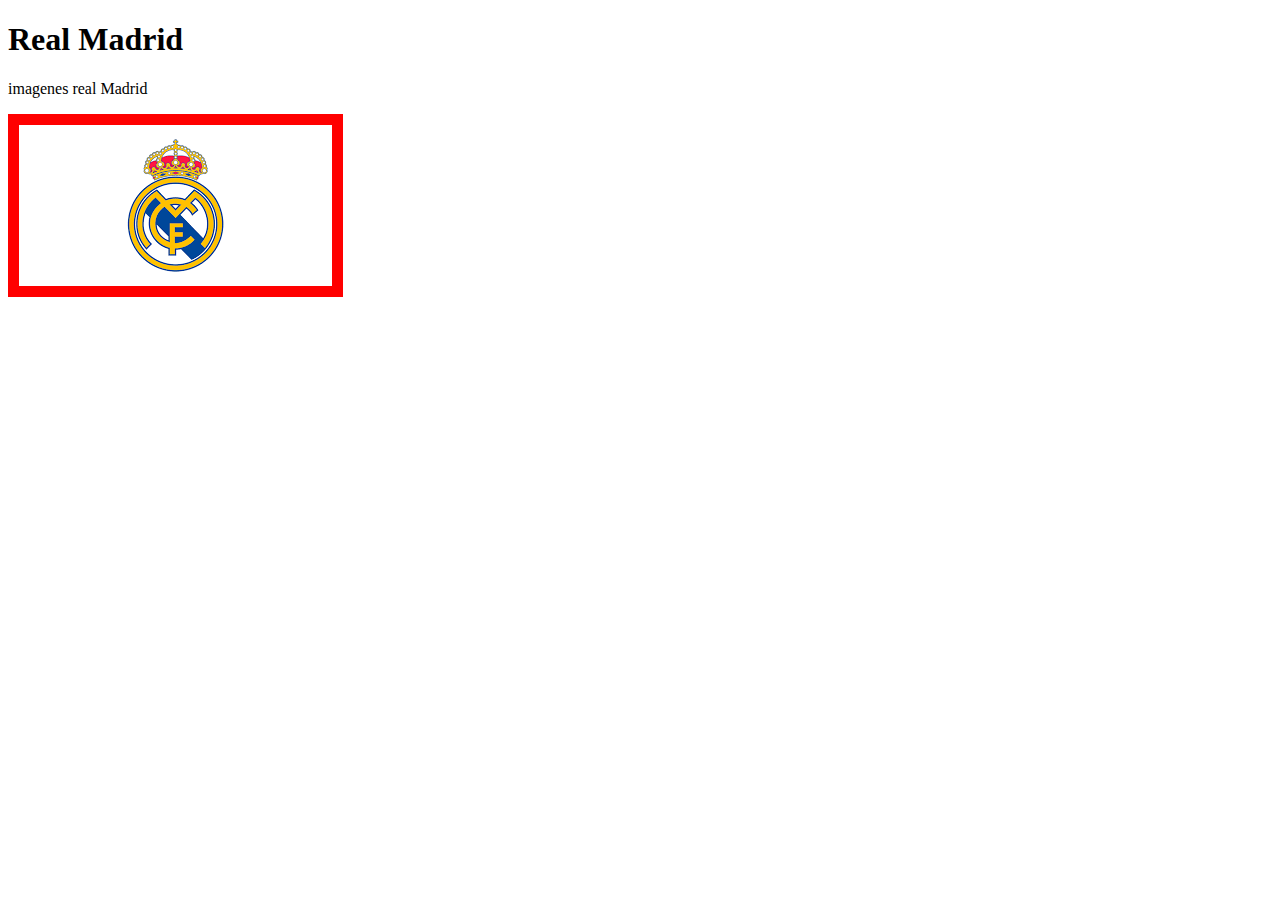
<file: index.html>
<!DOCTYPE html>
<html lang="en">
<head>
    <meta charset="UTF-8">
    <meta name="viewport" content="width=device-width, initial-scale=1.0">
    <link rel="stylesheet" href="./css/style.css">
    <title>Real Madrid</title>
</head>
<body>
    <h1>Real Madrid</h1>
    <p>imagenes real Madrid</p>
    <img src="./imagenes/descarga.png" alt="Imagenes"/>
</body>
</html>
</file>
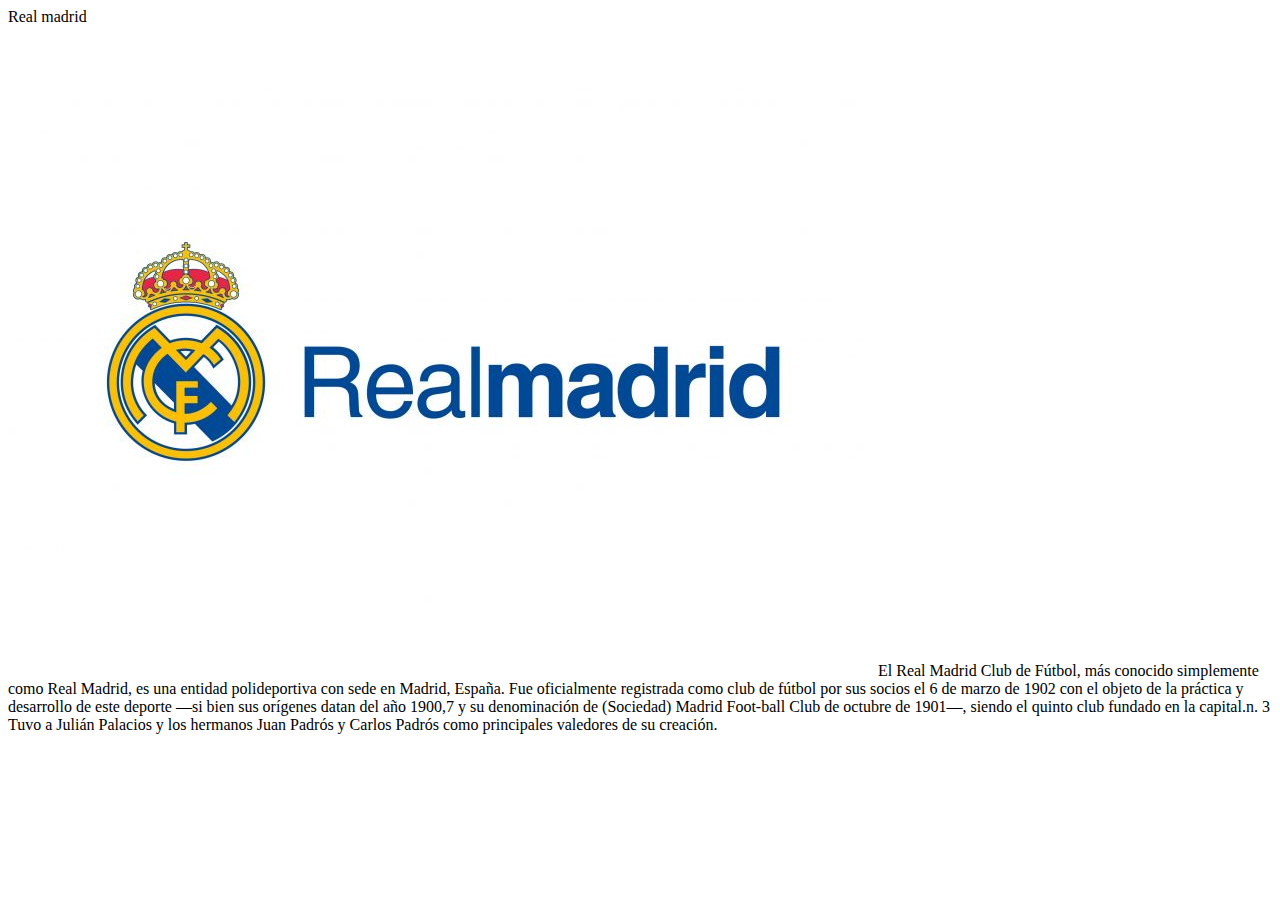
<file: html/index.html>
<!DOCTYPE html>
<html lang="en">
<head>
    <meta charset="UTF-8">
    <meta http-equiv="X-UA-Compatible" content="IE=edge">
    <meta name="viewport" content="width=device-width, initial-scale=1.0">
    <title>Document</title>
</head>
<body>
    <header class = "titulo" >Real madrid</header>
    <main>
    <img class = "logo" src="../images/logo.jpg" alt="">
    El Real Madrid Club de Fútbol, más conocido simplemente como Real Madrid, es una entidad polideportiva con sede en Madrid, España. Fue oficialmente registrada como club de fútbol por sus socios el 6 de marzo de 1902 con el objeto de la práctica y desarrollo de este deporte —si bien sus orígenes datan del año 1900,7​ y su denominación de (Sociedad) Madrid Foot-ball Club de octubre de 1901—, siendo el quinto club fundado en la capital.n. 3​ Tuvo a Julián Palacios y los hermanos Juan Padrós y Carlos Padrós como principales valedores de su creación. 
    </main>
</body>
</html>
</file>
<file: css/style.css>
img{
    padding: 10px;
    background-color:red;
    border: 1px solid red;
}
</file>
